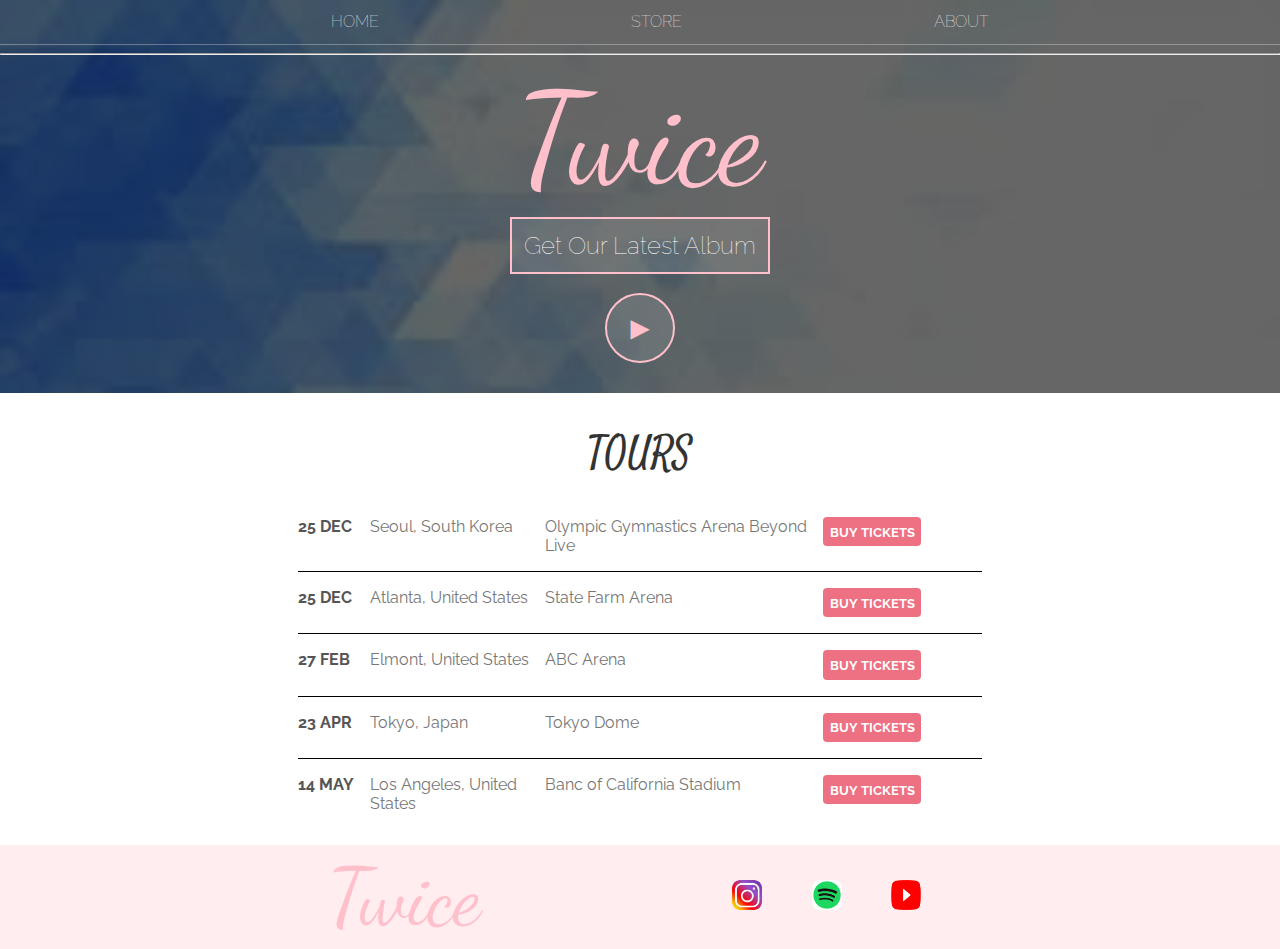
<file: index.html>
<!DOCTYPE html>
<html>
    <head>
        <title>TWICE</title>
        <meta name="description" content="This is the description">
        <link rel="stylesheet" href="styles.css">
    </head>
    <body>
        <header class="main-header">
            <nav class="nav , main-nav">
                <ul>
                    <li><a href="index.html">HOME</a></li>
                    <li><a href="store.html">STORE</a></li>
                    <li><a href="about.html">ABOUT</a></li>
                </ul>
            </nav>
            <hr>
            <h1 class="band-name , band-name-large">Twice</h1>
            <button class="btn , btn-header , btn-display" type="button">Get Our Latest Album</button>
            <br>
            <button class="btn , btn-header , btn-play" type="button">&#9658</button>
        </header>

        <section class="content-section , container">
            <h2 class="section-header">TOURS</h2>
            <div>
                <div class="tour-row">
                    <span class="tour-item , tour-date">25 DEC</span>
                    <span class="tour-item , tour-city">Seoul, South Korea</span>
                    <span class="tour-item , tour-arena">Olympic Gymnastics Arena Beyond Live</span>
                    <button class=" btn , tour-item , tour-btn , btn-primary" type="button">BUY TICKETS</button>
                </div>
                <div class="tour-row">
                    <span class="tour-item , tour-date">25 DEC</span>
                    <span class="tour-item , tour-city">Atlanta, United States</span>
                    <span class="tour-item , tour-arena">State Farm Arena</span>
                    <button class=" btn , tour-item , tour-btn , btn-primary" type="button" type="button">BUY TICKETS</button>
                </div>
                <div class="tour-row">
                    <span class="tour-item , tour-date">27 FEB</span>
                    <span class="tour-item , tour-city">Elmont, United States</span>
                    <span class="tour-item , tour-arena">ABC Arena</span>
                    <button class=" btn , tour-item , tour-btn , btn-primary" type="button" type="button">BUY TICKETS</button>
                </div>
                <div class="tour-row">
                    <span class="tour-item , tour-date">23 APR</span>
                    <span class="tour-item , tour-city">Tokyo, Japan</span>
                    <span class="tour-item , tour-arena">Tokyo Dome</span>
                    <button class=" btn , tour-item , tour-btn , btn-primary" type="button" type="button">BUY TICKETS</button>
                </div>
                <div class="tour-row">
                    <span class="tour-item , tour-date">14 MAY</span>
                    <span class="tour-item , tour-city">Los Angeles, United States</span>
                    <span class="tour-item , tour-arena">Banc of California Stadium</span>
                    <button class=" btn , tour-item , tour-btn , btn-primary" type="button" type="button">BUY TICKETS</button> 
                </div>
            </div>
        </section>

        <footer class="main-footer">
            <div class="main-footer-container">
                <h3 class="band-name">Twice</h3>
                <ul class="nav footer-nav">
                    <li>
                        <a href="https://instagram.com" target="blank">
                            <img class="logo" src="Images/instagram.png" height="100" width="100">
                        </a>
                    </li>
                    <li>
                        <a href="https://spotify.com" target="blank">
                            <img class="logo" src="Images/spotify.png" height="100" width="100">
                        </a>
                    </li>
                    <li>
                        <a href="https://youtube.com" target="blank">
                            <img class="logo" src="Images/youtube.png" height="100" width="100">
                        </a>
                    </li>
                </ul>
            </div>
        </footer>
              
    </body>
</html>
</file>
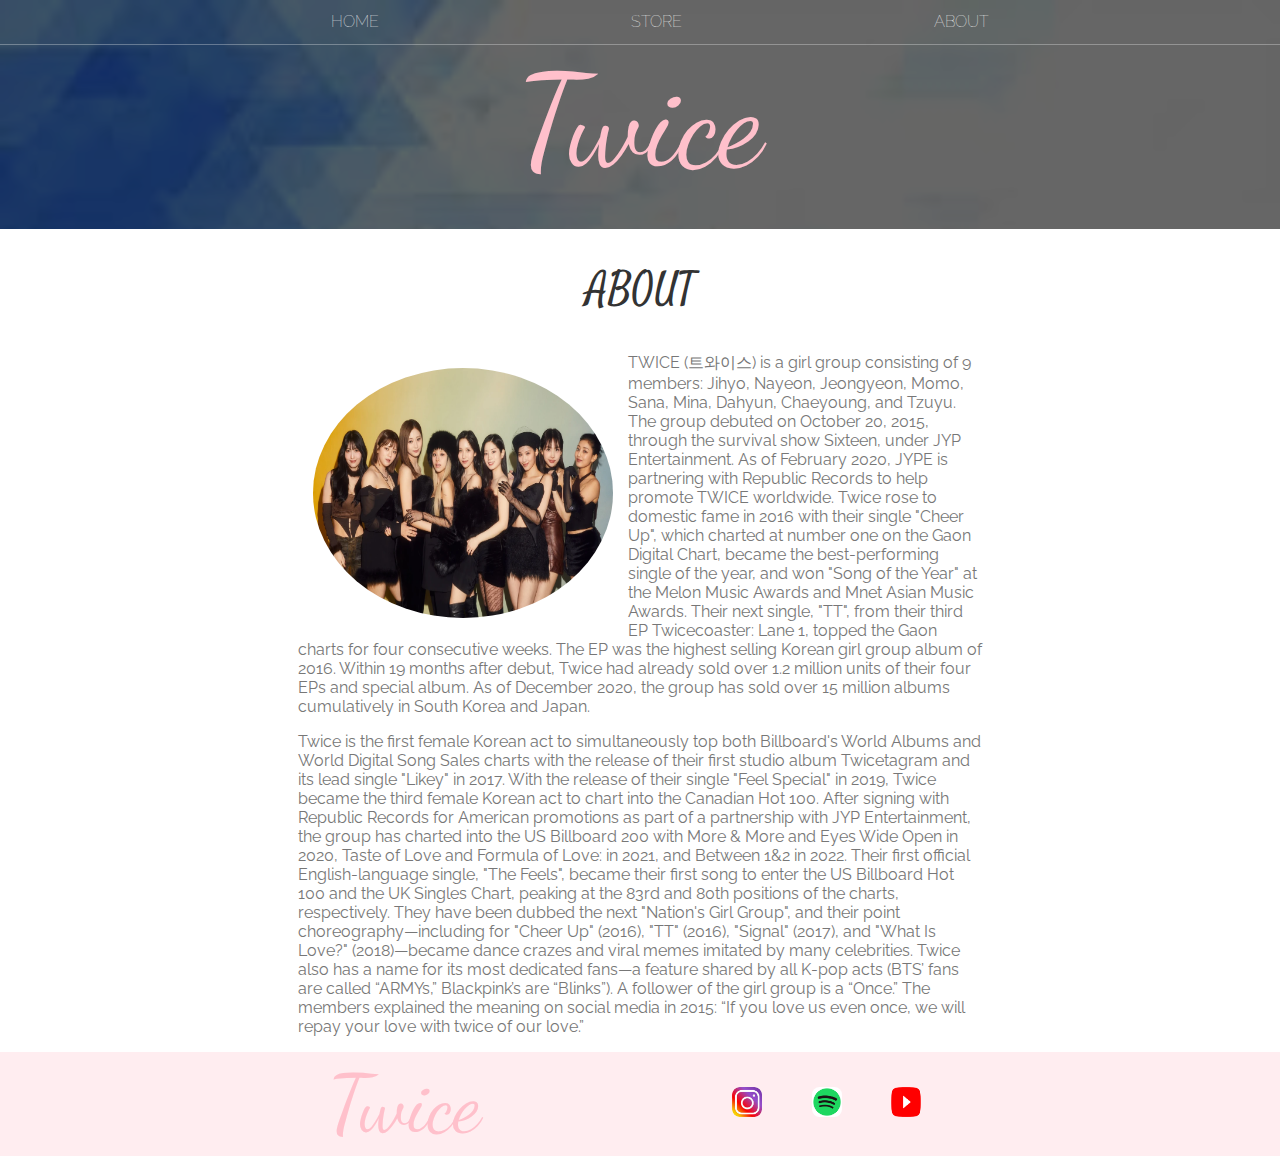
<file: about.html>
<!-- This is how to write comment in HTML -->

<!DOCTYPE html>
<html>
    <head>
        <!-- Title to write whatever appear on the tab, meta is the description when search on the internet and link used to link the CSS file to HTML-->
        <title>TWICE | ABOUT</title>
        <meta name="description" content="This is the description">
        <link rel="stylesheet" href="styles.css" type="text/css">
    </head>
    <body>
        <header class="main-header">
            <nav class="nav main-nav">
                <ul>
                    <li><a href="index.html">HOME</a></li>
                    <li><a href="store.html">STORE</a></li>
                    <li><a href="about.html">ABOUT</a></li>
                </ul>
            </nav>
            <h1 class="band-name band-name-large">Twice</h1>
        </header>
        <section class="content-section container">
            <h2 class="section-header">ABOUT</h2>
            <img class="about-band-image" src="Images/twice.png">
            <p>TWICE (트와이스) is a girl group consisting of 9 members: Jihyo, Nayeon, Jeongyeon, Momo, Sana, Mina, Dahyun, Chaeyoung, and Tzuyu. The group debuted on October 20, 2015, through the survival show Sixteen, under JYP Entertainment. As of February 2020, JYPE is partnering with Republic Records to help promote TWICE worldwide. Twice rose to domestic fame in 2016 with their single "Cheer Up", which charted at number one on the Gaon Digital Chart, became the best-performing single of the year, and won "Song of the Year" at the Melon Music Awards and Mnet Asian Music Awards. Their next single, "TT", from their third EP Twicecoaster: Lane 1, topped the Gaon charts for four consecutive weeks. The EP was the highest selling Korean girl group album of 2016. Within 19 months after debut, Twice had already sold over 1.2 million units of their four EPs and special album. As of December 2020, the group has sold over 15 million albums cumulatively in South Korea and Japan.</p>
            <p>Twice is the first female Korean act to simultaneously top both Billboard's World Albums and World Digital Song Sales charts with the release of their first studio album Twicetagram and its lead single "Likey" in 2017. With the release of their single "Feel Special" in 2019, Twice became the third female Korean act to chart into the Canadian Hot 100. After signing with Republic Records for American promotions as part of a partnership with JYP Entertainment, the group has charted into the US Billboard 200 with More & More and Eyes Wide Open in 2020, Taste of Love and Formula of Love: in 2021, and Between 1&2 in 2022. Their first official English-language single, "The Feels", became their first song to enter the US Billboard Hot 100 and the UK Singles Chart, peaking at the 83rd and 80th positions of the charts, respectively. They have been dubbed the next "Nation's Girl Group", and their point choreography—including for "Cheer Up" (2016), "TT" (2016), "Signal" (2017), and "What Is Love?" (2018)—became dance crazes and viral memes imitated by many celebrities. Twice also has a name for its most dedicated fans—a feature shared by all K-pop acts (BTS’ fans are called “ARMYs,” Blackpink’s are “Blinks”). A follower of the girl group is a “Once.” The members explained the meaning on social media in 2015: “If you love us even once, we will repay your love with twice of our love.”</p>
        </section>

        <footer class="main-footer">
            <div class="main-footer-container">
                <h3 class="band-name">Twice</h3>
                <ul class="nav footer-nav">
                    <li>
                        <a href="https://instagram.com" target="blank">
                            <img class="logo" src="Images/instagram.png" height="100" width="100">
                        </a>
                    </li>
                    <li>
                        <a href="https://spotify.com" target="blank">
                            <img class="logo" src="Images/spotify.png" height="100" width="100">
                        </a>
                    </li>
                    <li>
                        <a href="https://youtube.com" target="blank">
                            <img class="logo" src="Images/youtube.png" height="100" width="100">
                        </a>
                    </li>
                </ul>
            </div>
        </footer>      
    </body>
</html>
</file>
<file: styles.css>
/* comment for CSS */

@import url('https://fonts.googleapis.com/css2?family=Raleway:ital,wght@0,100;0,300;1,200&display=swap');

@import url('https://fonts.googleapis.com/css2?family=Pacifico&family=Satisfy&display=swap');

@font-face {
    font-family: "Dancing-Script";
    src: url("Fonts/Dancing-Script.ttf");
    font-weight: normal;
    font-style: normal;
}

* {
    box-sizing: border-box;
    font-family: Raleway;
    color: #777;
}

html, body {
    margin: 0;
    padding: 0;
    min-height: 100%;
}

.nav ul {
    margin: 0;
}

.nav li {
    display: inline;
}

.nav a {
    display: inline-block;
    padding: 1% 5%;
    color: white;
    text-decoration: none;
}

.main-nav {
    text-align: center;
    font-size: em;
    font-weight: lighter;
    border-bottom: 1px solid rgba(255, 255, 255, 0.3);
}

.main-nav li {
    padding: 0 5%;
}

.nav a:hover {
    background-color: rgba(255, 255, 255, 0.3);
}

.main-header {
    background-color: rgba(0, 0, 0, 0.6);
    background-image: url("Images/background.png");
    background-blend-mode: multiply;
    background-size: cover;
    padding-bottom: 30px;
}

.band-name {
    text-align: center;
    margin: 0;
    font-size: 5em;
    font-family: "Dancing-Script";
    font-weight: normal;
    color: pink;
}

.band-name-large {
    font-size: 8em;
}

.content-section {
    margin: 1em;
}

.container {
    max-width: 700px;
    margin: 0 auto;
    padding: 0 .5em;
}

.section-header {
    font-family: Satisfy;
    font-weight: normal;
    color: #333;
    text-align: center;
    font-size: 2.5em;
}

.about-band-image {
    float: left;
    height: 250px;
    width: 300px;
    margin: 15px;
    border-radius: 50%
}

.main-footer {
    background-color: hsl(350, 100%, 88%, 0.3);
    color: white;
    padding: .25em 0;
}

.main-footer-container {
    max-width: 50%;
    min-height: 10vh;
    margin: 0 auto;
    padding: 0 .5em;
    display: flex;
    align-items: center;
}

.main-footer-container ul {
    flex-grow: 1;
    text-align: end;
}

.footer-nav {
    padding: 0 .5em;
}

.footer-nav img {
    width: 30px;
    height: 30px;
}

.logo {
    border-radius: 25%;
}

.btn {
    text-align: center;
    vertical-align: middle;
    padding: .50em;
    cursor: pointer;

}

.btn-header {
    color: white;
    border: 2px solid pink;
    background-color: rgba(255, 255, 255, .1);
    border-radius: 0;
    font-size: 1.5em;
    font-weight: lighter;
    margin: 0 30% 0 30%;
}

.btn-display {
    display: block;
    margin: auto;
}

.btn-header:hover {
    background-color: rgba(255, 255, 255, .3);
}

.btn-play {
    display: block;
    margin: 0 auto;
    color: pink;
    font-size: 2em;
    border-radius: 50%;
    padding: 0; 
    width: 70px;
    height: 70px;
}

.tour-row {
    border-bottom: 1px solid black;
    padding-bottom: 1em;
    margin-bottom: 1em; 
}

.tour-row:last-child {
    border-bottom: none;
}

.tour-item {
    display: inline-block;
    padding-right: .5em;
    vertical-align: top;
}

.tour-date {
    color: #555;
    font-weight: bold;
    width: 10%;
}

.tour-city {
    width: 25%;
}

.tour-arena {
    width: 40%
}

.tour-btn {
    max-width: 20%;
}

.btn-primary {
    color: white;
    background-color: rgb(238, 112, 131);
    border: none;
    border-radius: .3em;
    font-weight: bold;
}

.btn-primary:hover {
    background-color: rgb(238, 112, 131, .8);
}

.shop-item { 
    margin: 30px;
}

.shop-item-title {
    display: block;
    width: 100%;
    text-align: center;
    font-weight: bold;
    font-size: 1.5em;
    color: #333;
    margin-bottom: 15px
}

.shop-item-image {
    height: 200px;
}

.shop-item-details {
    display: flex;
    align-items: center;
    padding: 10px;
}

.shop-item-price {
    flex-grow: 1;
    color: #333;
}

.shop-items {
    display: flex;
    flex-wrap: wrap;
    justify-content: space-around;
}

.cart-header {
    font-weight: bold;
    font-size: 1.25em;
    color: #333;
}

.cart-column {
    display: flex;
    align-items: center;
    border-bottom: 1px solid black;
    margin-right: 1.5em;
    padding-bottom: 10px;
    margin-top: 10px;
}

.cart-row {
    display: flex;
}

.cart-item {
    width: 45%;
}

.cart-price {
    width: 20%;
    font-size: 1.2em;
    color: #333;
}

.cart-quantity {
    width: 35%;
}

.cart-item-title {
    color: #333;
    margin-left: .5em;
    font-size: 1.2em
}

.cart-item-image {
    width: 75px;
    height: auto;
}

.btn-danger {
    color: white;
    background-color: rgb(235, 94, 94);
    border: none;
    border-radius: .3em;
    font-weight: bold;
}

.btn-danger:hover {
    background-color: rgb(235, 94, 94, .6);;
}

.cart-quantity-input {
    height: 30px;
    width: 50px;
    border-radius: 5px;
    border: 1px solid rgb(238, 112, 131);
    background-color: #eee;
    color: #333;
    padding: 0;
    text-align: center;
    font-size: 1.2em;
    margin-right: .5em;
}

.cart-row:last-child {
    border-bottom: 1px solid black;
}

.cart-row:last-child .cart-column {
    border-bottom: none;
}

.cart-total {
    text-align: end;
    margin-top: 10px;
    margin-right: 10px
}

.cart-total-title {
    font-weight: bold;
    font-size: 1.5em;
    color: #333;
    margin-right: 20px;
}

.cart-total-price {
    color: #333;
    font-size: 1.5em;
}

.btn-purchase {
    display: block;
    margin: 40px auto 80px auto;
    font-size: 1.75em;
}
</file>
